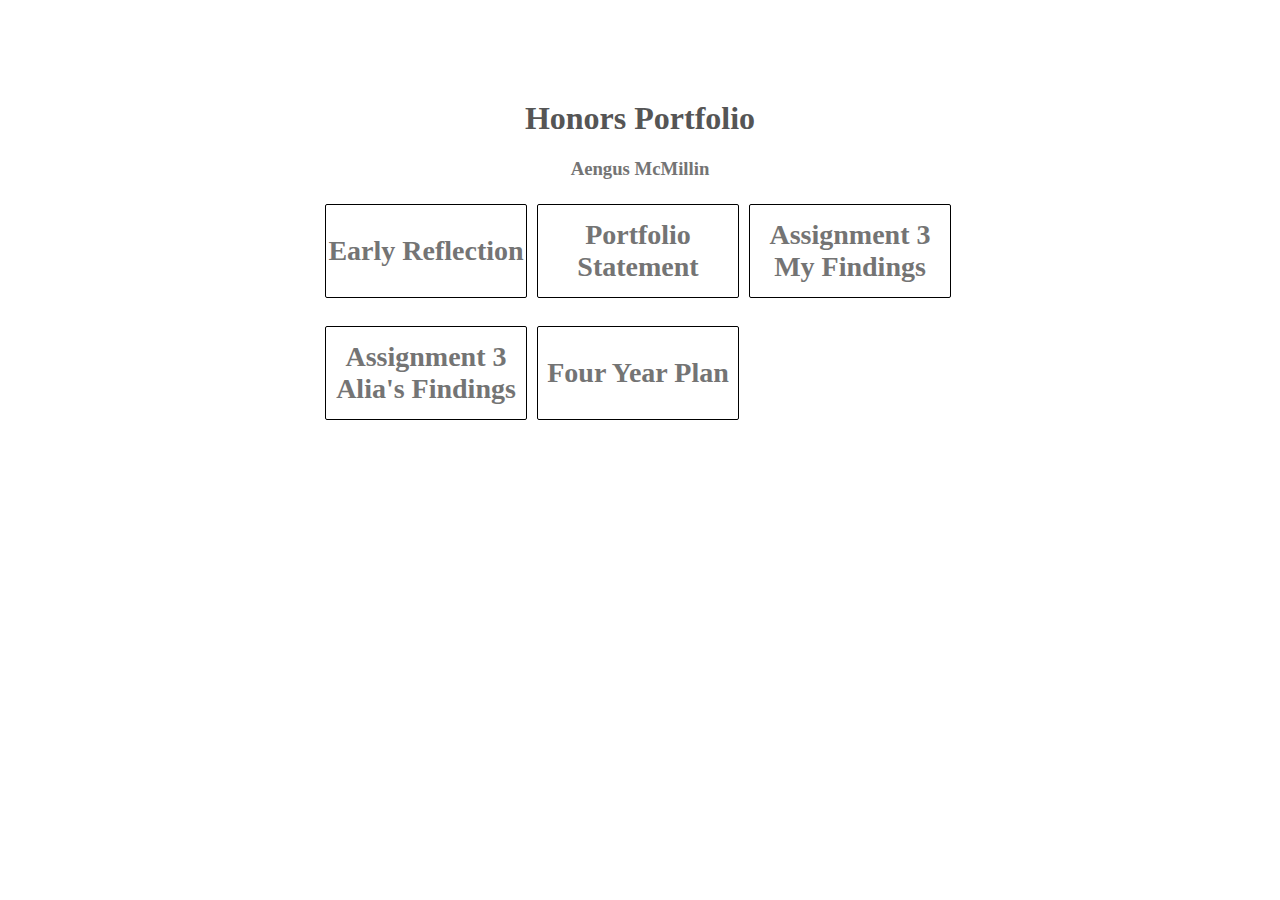
<file: portfolio/index.html>
<!DOCTYPE html>

<html>
    <head>
        <title>Honors Portfolio of Aengus McMillin</title>
        <link rel="stylesheet" href="style.css" />
    </head>
    <body>
        <h1>Honors Portfolio</h1>
        <h3>Aengus McMillin</h3>
	   <h2><a href="assignment.pdf" class="big">Early Reflection</a></h2>
        <h2><a href="PortfolioStatement.pdf" class="big" style="padding-top: 14px; padding-bottom: 14px;">Portfolio Statement</a></h2>
        <h2><a href="assignment3.pdf" class="big" style="padding-top: 14px; padding-bottom: 14px;">Assignment 3 My Findings</a></h2>
        <h2><a href="https://docs.google.com/a/uw.edu/open?id=0B8wqL6WKWQz3UmVkU1ptVzdNWVE" class="big" style="padding-top: 14px; padding-bottom: 14px;">Assignment 3 Alia's Findings</a></h2>
        <h2><a href="assignment4.html" class="big">Four Year Plan</a></h2>
    </body>
</html>
</file>
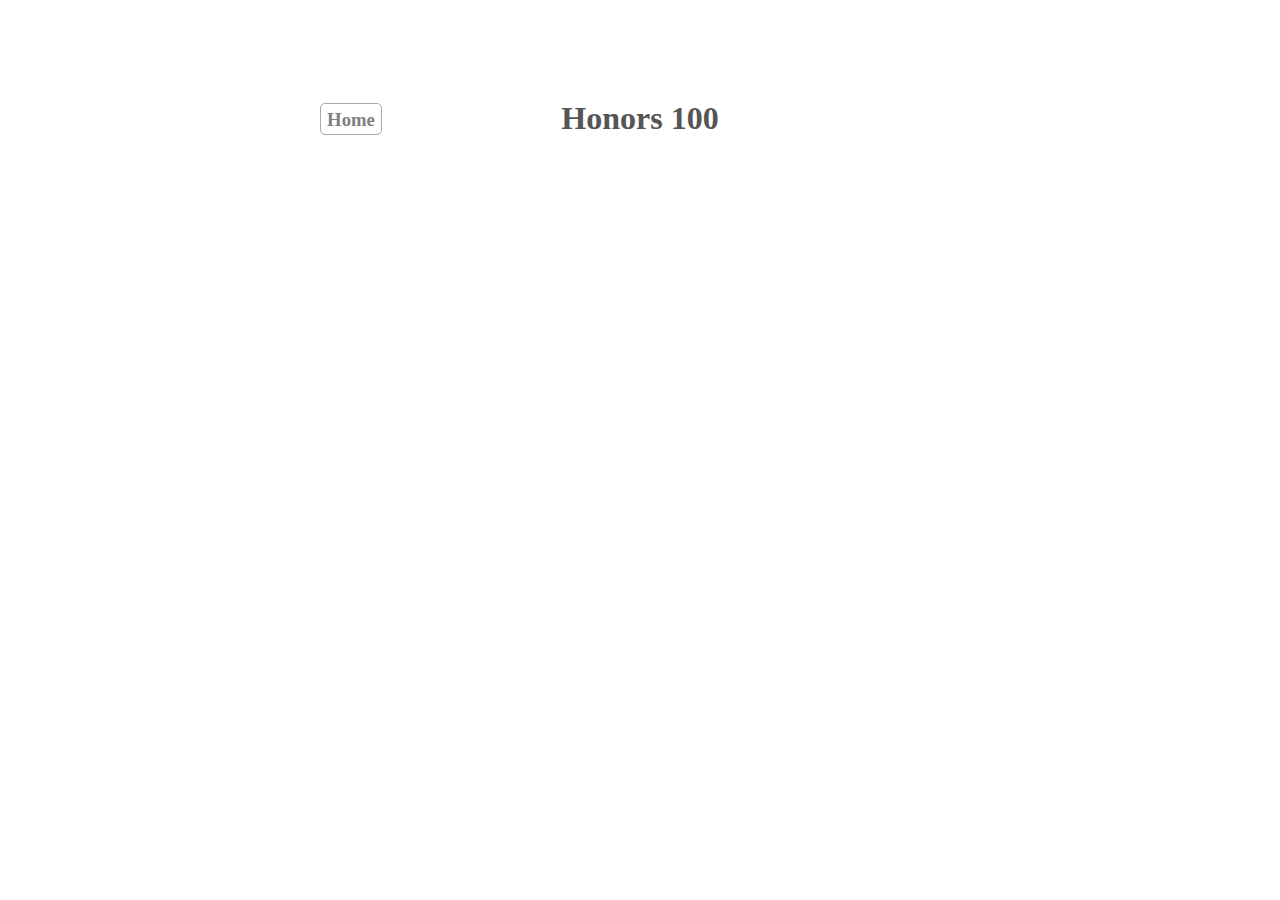
<file: portfolio/honors100.html>
<!DOCTYPE html>

<html>
    <head>
        <title>Honors 100 - Aengus McMillin</title>
        <link rel="stylesheet" href="style.css" />
    </head>

    <body>
        <h1>Honors 100</h1>
        <h3 class="backbutton"><a href="index.html">Home</a></h3>
    </body>
</html>
</file>
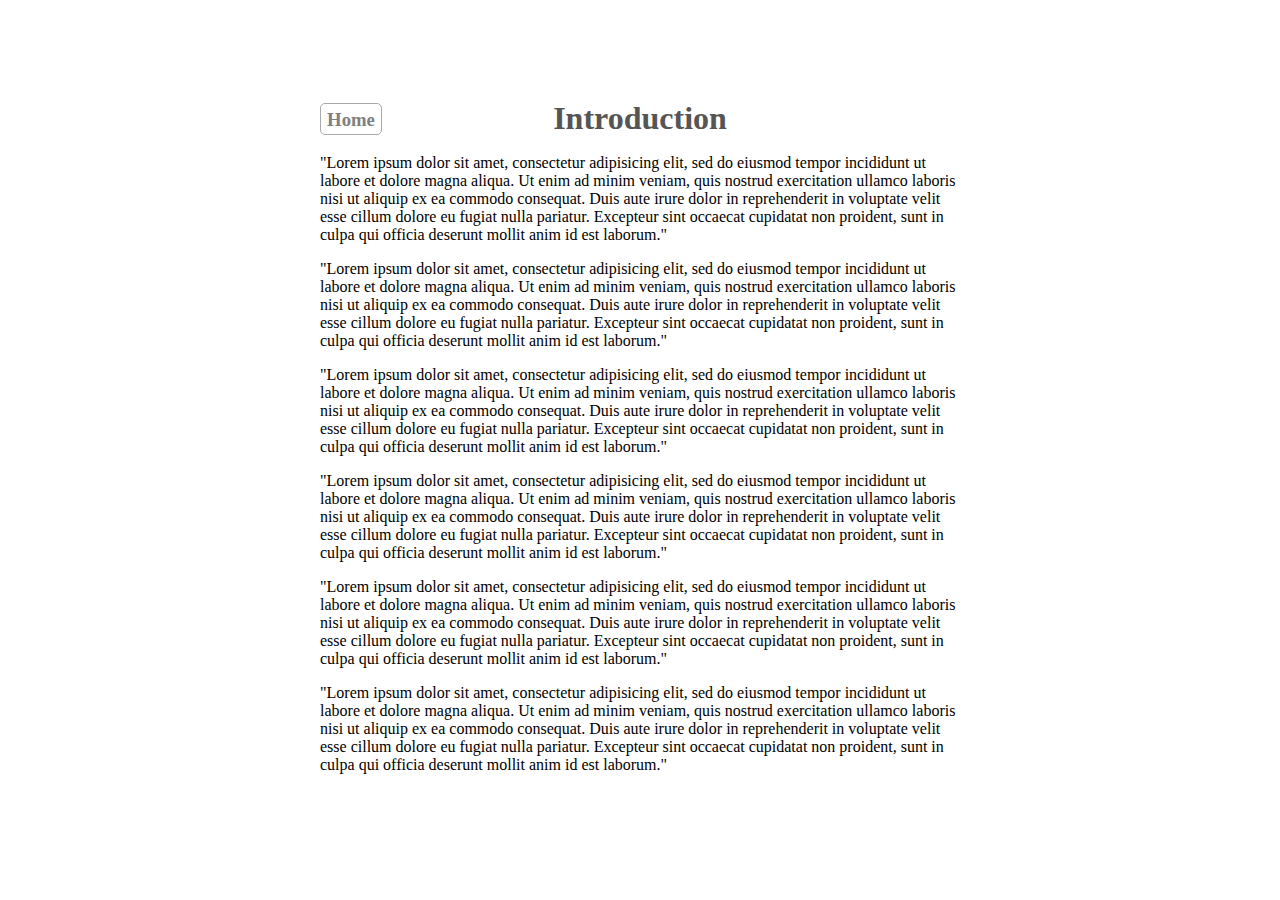
<file: portfolio/intro.html>
<!DOCTYPE html>

<html>
    <head>
        <title>Some Page Title</title>
        <link rel="stylesheet" href="style.css" />
    </head>

    <body>
        <h1>Introduction</h1>
        <h3 class="backbutton"><a href="index.html">Home</a></h3>

        <p>"Lorem ipsum dolor sit amet, consectetur adipisicing elit, sed do eiusmod tempor incididunt ut labore et dolore magna aliqua. Ut enim ad minim veniam, quis nostrud exercitation ullamco laboris nisi ut aliquip ex ea commodo consequat. Duis aute irure dolor in reprehenderit in voluptate velit esse cillum dolore eu fugiat nulla pariatur. Excepteur sint occaecat cupidatat non proident, sunt in culpa qui officia deserunt mollit anim id est laborum."</p>
        <p>"Lorem ipsum dolor sit amet, consectetur adipisicing elit, sed do eiusmod tempor incididunt ut labore et dolore magna aliqua. Ut enim ad minim veniam, quis nostrud exercitation ullamco laboris nisi ut aliquip ex ea commodo consequat. Duis aute irure dolor in reprehenderit in voluptate velit esse cillum dolore eu fugiat nulla pariatur. Excepteur sint occaecat cupidatat non proident, sunt in culpa qui officia deserunt mollit anim id est laborum."</p>
        <p>"Lorem ipsum dolor sit amet, consectetur adipisicing elit, sed do eiusmod tempor incididunt ut labore et dolore magna aliqua. Ut enim ad minim veniam, quis nostrud exercitation ullamco laboris nisi ut aliquip ex ea commodo consequat. Duis aute irure dolor in reprehenderit in voluptate velit esse cillum dolore eu fugiat nulla pariatur. Excepteur sint occaecat cupidatat non proident, sunt in culpa qui officia deserunt mollit anim id est laborum."</p>
        <p>"Lorem ipsum dolor sit amet, consectetur adipisicing elit, sed do eiusmod tempor incididunt ut labore et dolore magna aliqua. Ut enim ad minim veniam, quis nostrud exercitation ullamco laboris nisi ut aliquip ex ea commodo consequat. Duis aute irure dolor in reprehenderit in voluptate velit esse cillum dolore eu fugiat nulla pariatur. Excepteur sint occaecat cupidatat non proident, sunt in culpa qui officia deserunt mollit anim id est laborum."</p>
        <p>"Lorem ipsum dolor sit amet, consectetur adipisicing elit, sed do eiusmod tempor incididunt ut labore et dolore magna aliqua. Ut enim ad minim veniam, quis nostrud exercitation ullamco laboris nisi ut aliquip ex ea commodo consequat. Duis aute irure dolor in reprehenderit in voluptate velit esse cillum dolore eu fugiat nulla pariatur. Excepteur sint occaecat cupidatat non proident, sunt in culpa qui officia deserunt mollit anim id est laborum."</p>
        <p>"Lorem ipsum dolor sit amet, consectetur adipisicing elit, sed do eiusmod tempor incididunt ut labore et dolore magna aliqua. Ut enim ad minim veniam, quis nostrud exercitation ullamco laboris nisi ut aliquip ex ea commodo consequat. Duis aute irure dolor in reprehenderit in voluptate velit esse cillum dolore eu fugiat nulla pariatur. Excepteur sint occaecat cupidatat non proident, sunt in culpa qui officia deserunt mollit anim id est laborum."</p>
    </body>
</html>
</file>
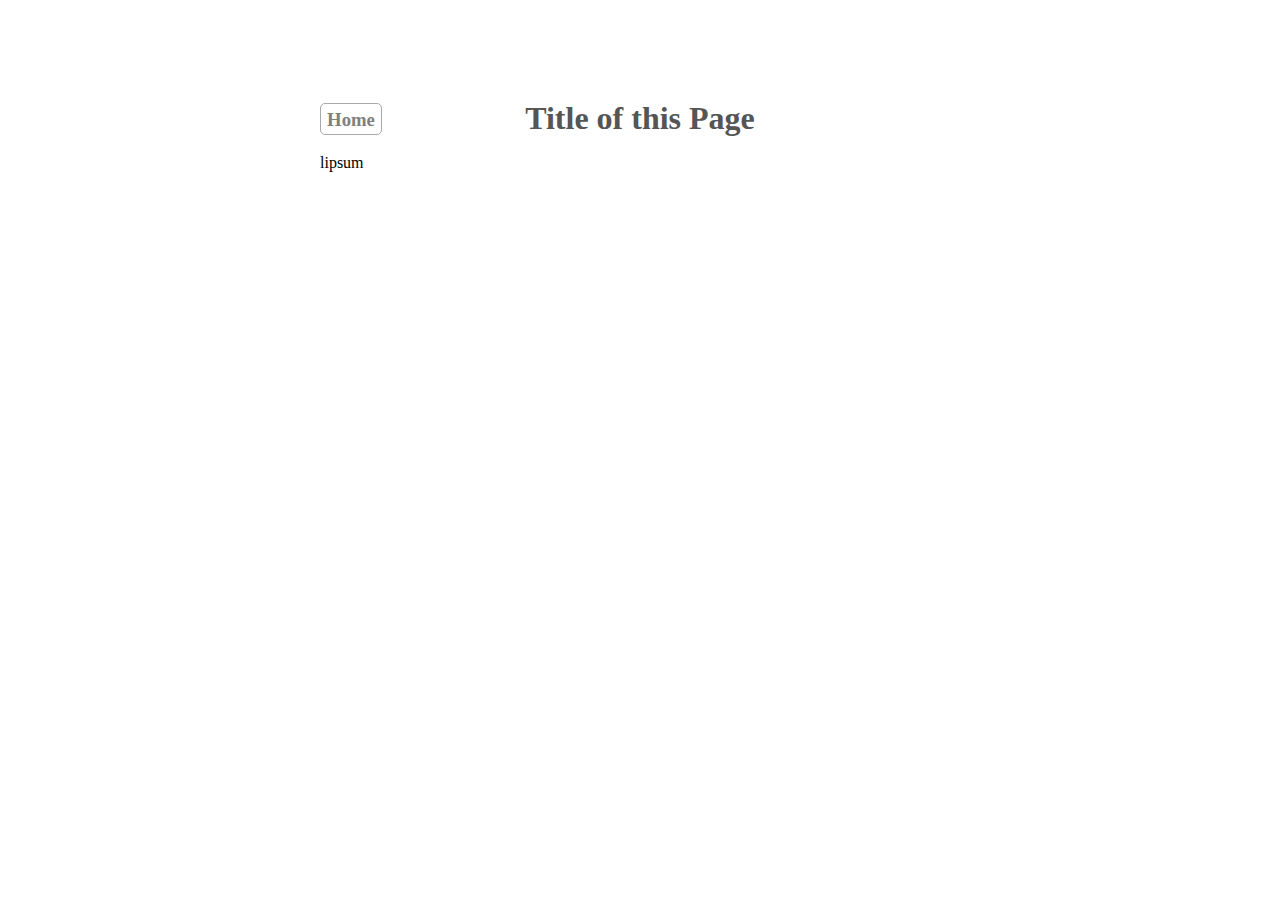
<file: portfolio/page.html>
<!DOCTYPE html>

<html>
    <head>
        <title>Some Page Title</title>
        <link rel="stylesheet" href="style.css" />
    </head>

    <body>
        <h1>Title of this Page</h1>
        <h3 class="backbutton"><a href="index.html">Home</a></h3>

        <p>lipsum</p>
    </body>
</html>
</file>
<file: portfolio/style.css>
body { 
    width: 640px;
    margin-left: auto;
    margin-right: auto;
    margin-top: 100px;
    margin-bottom: 50px;
}

h1 {
    text-align: center;
    color: #555;
}

h2 {
    display: block;
    width: 200px;
    border: 1px solid black;
    text-align: center;
    float: left;
    margin-left: 5px;
    margin-right: 5px;
    font-size: 28px;
    border-radius: 2px;
    margin-top: 5px;
}

h3 {
    text-align: center;
    color: #747474;
}

h3.backbutton {
    text-align: center;
    margin-top: -55px;
    border: 1px solid darkgray;
    display: block;
    width: 60px;
    height: 25px;
    padding-top: 5px;
    border-radius: 5px;
}
h3.backbutton a {
    text-decoration: none;
    color: gray;
}
h3.backbutton a:hover {
    color: black;
}

a.big { 
    padding-top: 30px;
    padding-bottom: 30px;
    color: #747474;
    text-decoration: none;
    display: block;
    height: 100%;
}


a.big:hover {
    color: white;
    background-color: #747474;

}

.leftimg {
    float: left;
    margin-right: 15px;
}

.rightimg {
    float: right;
    margin-left: 15px;
}
</file>
